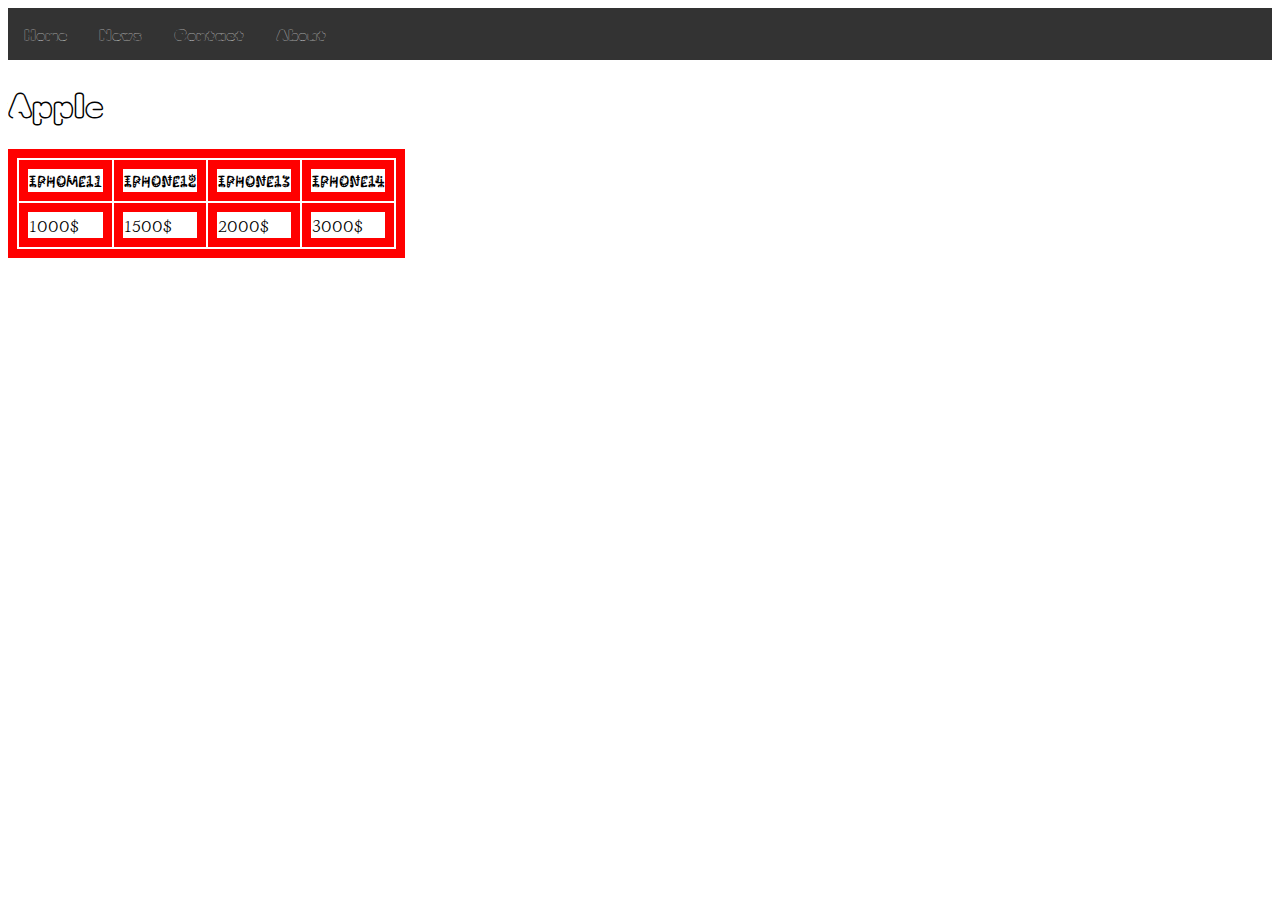
<file: index.html>
<!DOCTYPE html>
<html lang="en">
<head>
    <title>
        
    </title>
    <meta charset="UTF-8">
    <meta http-equiv="X-UA-Compatible" content="IE=edge">
    <meta name="viewport" content="width=device-width, initial-scale=1.0">
    <title>Document</title>
    <link rel="stylesheet" href="style.css">
    <link href="https://fonts.googleapis.com/css2?family=Kablammo&display=swap" rel="stylesheet">
<link href="https://fonts.googleapis.com/css2?family=Diphylleia&display=swap" rel="stylesheet">
<link rel="preconnect" href="https://fonts.googleapis.com">
<link rel="preconnect" href="https://fonts.gstatic.com" crossorigin>
<link href="https://fonts.googleapis.com/css2?family=Moirai+One&display=swap" rel="stylesheet">



</head>
<body>
    <ul>
        <li><a href="index.html">Home</a></li>  
         <li><a href="https://en.wikipedia.org/wiki/Toyota_Supra"> News</a></li>
        <li><a href="#contact">Contact</a></li>
        <li><a href="indexOLD.html">About</a></li>
      </ul>
<h1>Apple</h1>

<table>
<tr>
<th>iphome11</th>
<th>iphone12</th>
<th>iphone13</th>
<th>iphone14</th>
</tr>
<tr>
<td>1000$</td>
<td>1500$</td>
<td>2000$</td>
<td>3000$</td>
</tr>

</table>

</body>
</html>
</file>
<file: style.css>
table,tr,th,td{
    border: solid red 9px;
}
ul {
    list-style-type: none;
    margin: 0;
    padding: 0;
    overflow: hidden;
    background-color: #333;
    
    font-family: 'Moirai One', cursive;
  }
  
  li {
    float: left;
  }
  
  li a {
    display: block;
    color: white;
    text-align: center;
    padding: 14px 16px;
    text-decoration: none;
  }
  
  li a:hover {
    background-color: #111;
  }
  th {
    font-family: 'Kablammo', cursive;
  }
  td {
    font-family: 'Diphylleia', serif;
  }
  h1 {
    font-family: 'Moirai One', cursive;
  }
</file>
